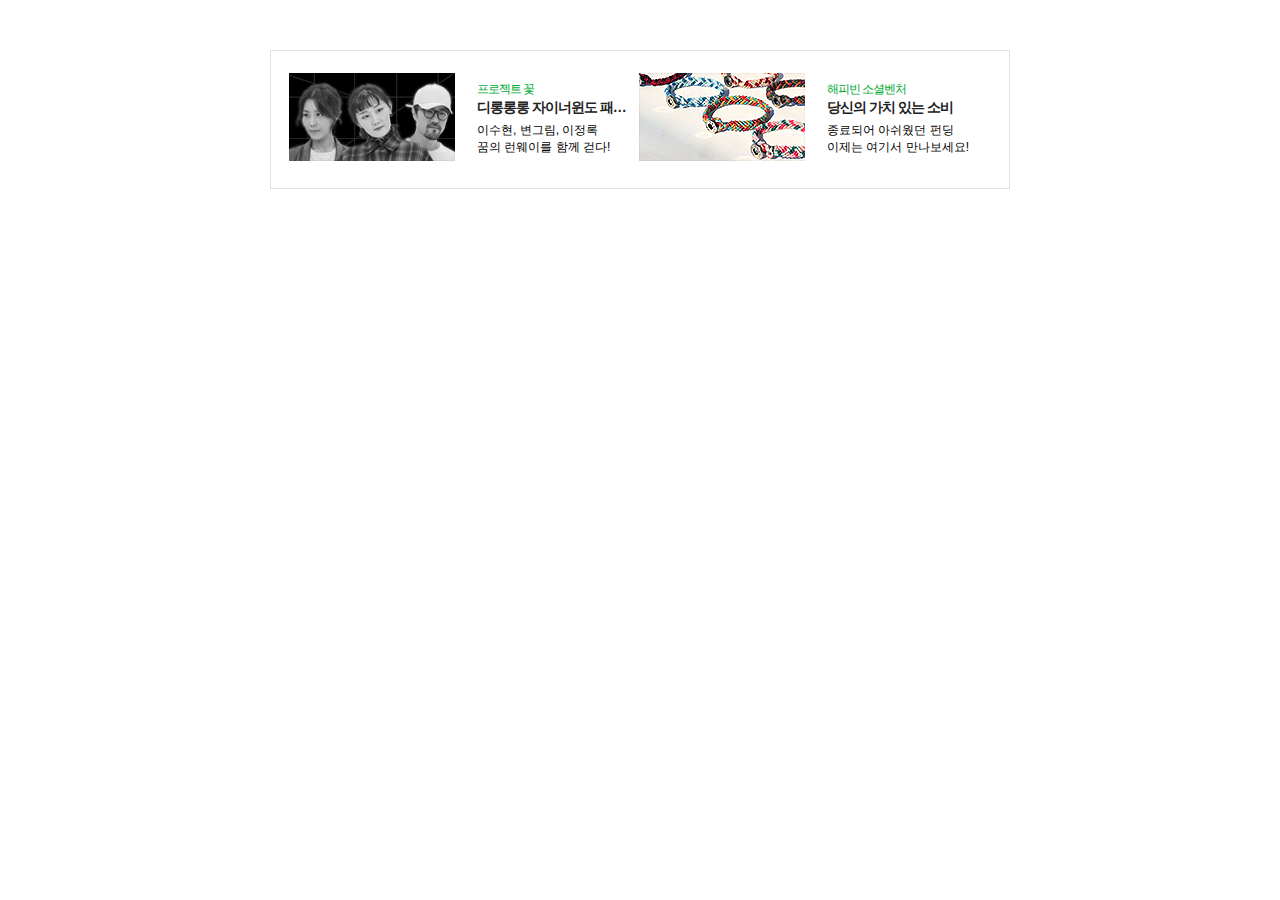
<file: 1_markup/index.html>
<!DOCTYPE html>
<html lang="ko">
<head>
  <meta charset="UTF-8">
  <title></title>
  <link rel="stylesheet" href="./css/reset.css">
  <link rel="stylesheet" href="./css/style.css">
</head>
<body>
  <div id="wrap">
    <div class="news_wrap">
      <div class="news_box">
        <div class="news_img">
          <img src="./images/1.png" alt="blahblah">
        </div>
        <div class="news_text">
          <span class="sub_tit">프로젝트 꽃</span>
          <h2 class="main_tit">디롱롱롱 자이너윈도 패션쇼</h2>
          <p class="con_text">이수현, 변그림, 이정록 <br/>꿈의 런웨이를 함께 걷다!</p>
        </div>
      </div>
      <div class="news_box">
        <div class="news_img">
          <img src="./images/2.png" alt="blahblah">
        </div>
        <div class="news_text">
          <span class="sub_tit">해피빈 소셜벤처</span>
          <h2 class="main_tit">당신의 가치 있는 소비</h2>
          <p class="con_text">종료되어 아쉬웠던 펀딩 <br/>이제는 여기서 만나보세요!</p>
        </div>
      </div>
    </div>
  </div>
</body>
</html>
</file>
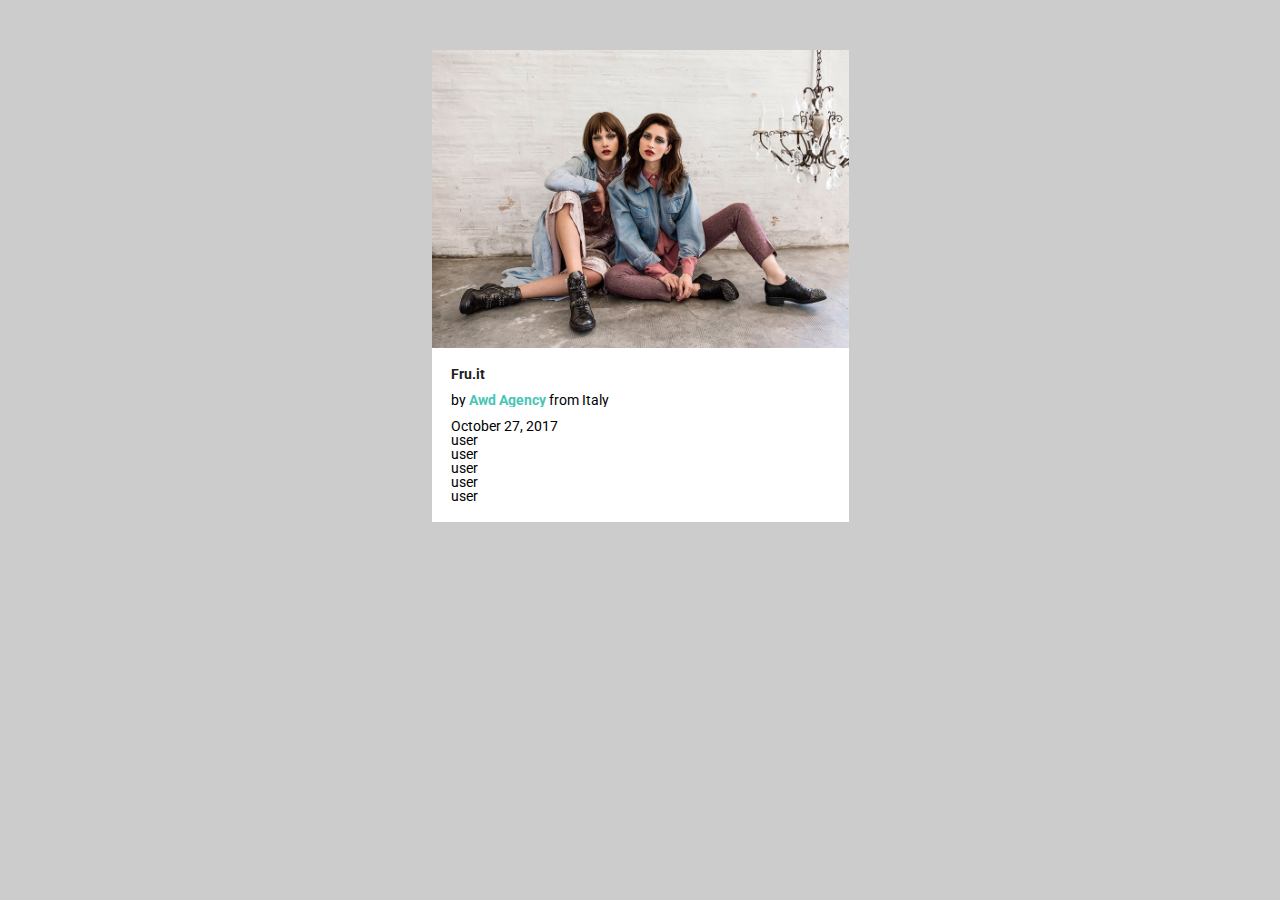
<file: 2week/index.html>
<!DOCTYPE html>
<html lang="en">
<head>
  <meta charset="UTF-8">
  <meta name="viewport" content="width=device-width, initial-scale=1.0">
  <meta http-equiv="X-UA-Compatible" content="ie=edge">
  <link rel="stylesheet" href="./css/reset.css">
  <link rel="stylesheet" href="./css/style.css">
  <title>markup - 2</title>
</head>
<body>
  <div class="box">
    <div class="box__visual">
      <a class="box__visual--wrap" href="http://www.naver.com" target="_blank">
        <img class="box__title--img" src="./images/main_thum.jpg" alt="">
      </a>
      <a class="box__btn--vote" href="#">VOTE NOW</a>
      <a class="box__btn--arr" href="#">A</a>
    </div>
    <div class="box__content">
      <h2 class="box__content--title"><a href="#">Fru.it</a></h2>
      <p class="box__content--text">by <a href="#">Awd Agency </a>from Italy</h2>
      <p class="box__content--date">October 27, 2017</p>
      <ul class="box__content--like">
        <li>user</li>
        <li>user</li>
        <li>user</li>
        <li>user</li>
        <li>user</li>
      </ul>
    </div>
  </div>
</html>
</file>
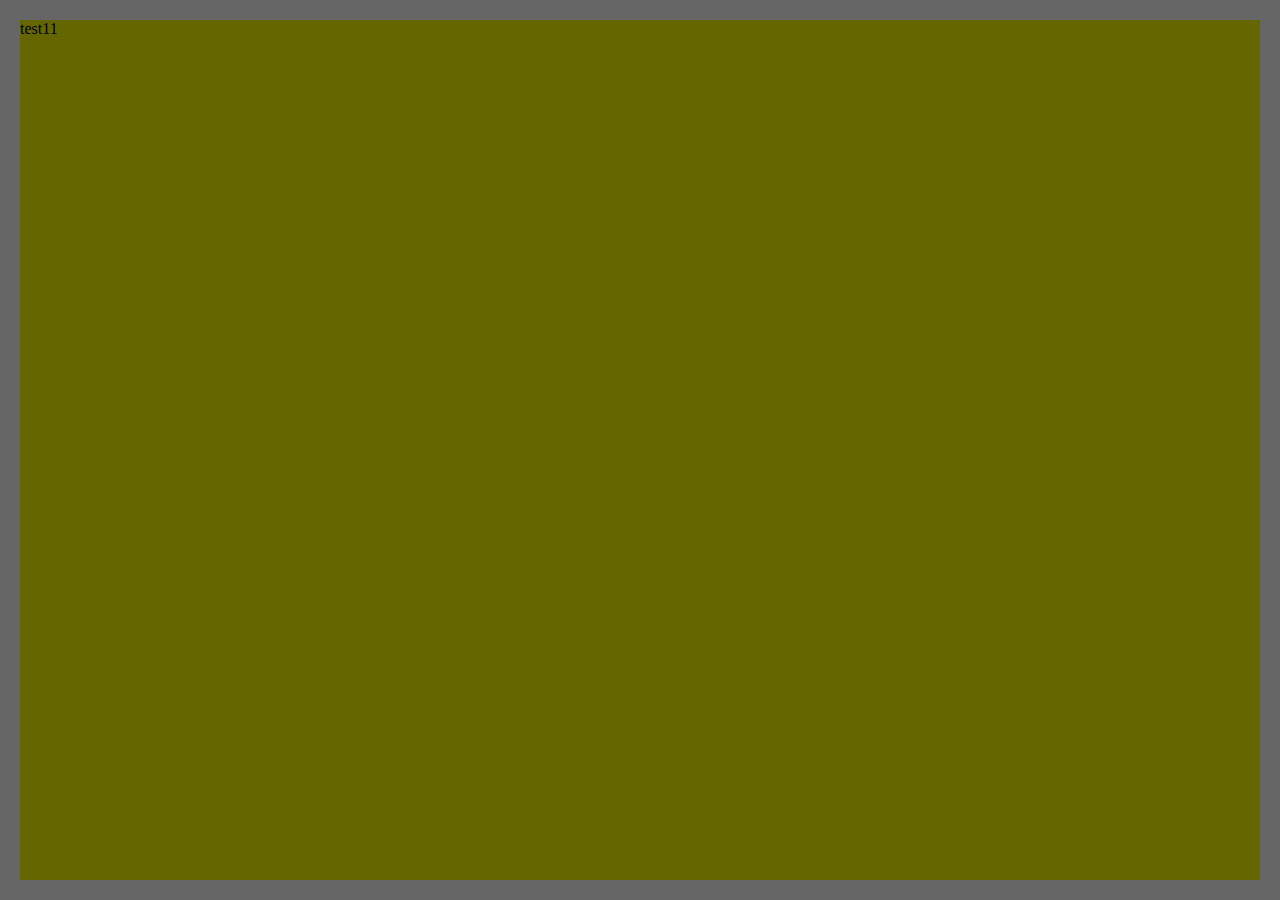
<file: artboardwidth.html>
<!DOCTYPE html>
<html lang="en">
<head>
  <meta charset="UTF-8">
  <meta name="viewport" content="width=device-width, initial-scale=1.0">
  <meta http-equiv="X-UA-Compatible" content="ie=edge">
  <title>Document</title>
  <style media="screen">
    .dimmed {
      position: fixed;
      top:0;
      left:0;
      right:0;
      bottom:0;
      opacity: 0.6;
      background-color: #000;
    }

    #layer {
      position: absolute;
      top:0;
      left:0;
      right:0;
      bottom:0;
      margin: 20px;
      background-color: #ff0;
    }
  </style>
</head>
<body>
  <div id="wrap">
    <div id="layer">
      <div class="layer_content">
        test11
      </div>
    </div>
    <div class="dimmed">test222</div>
  </div>
</body>
</html>
</file>
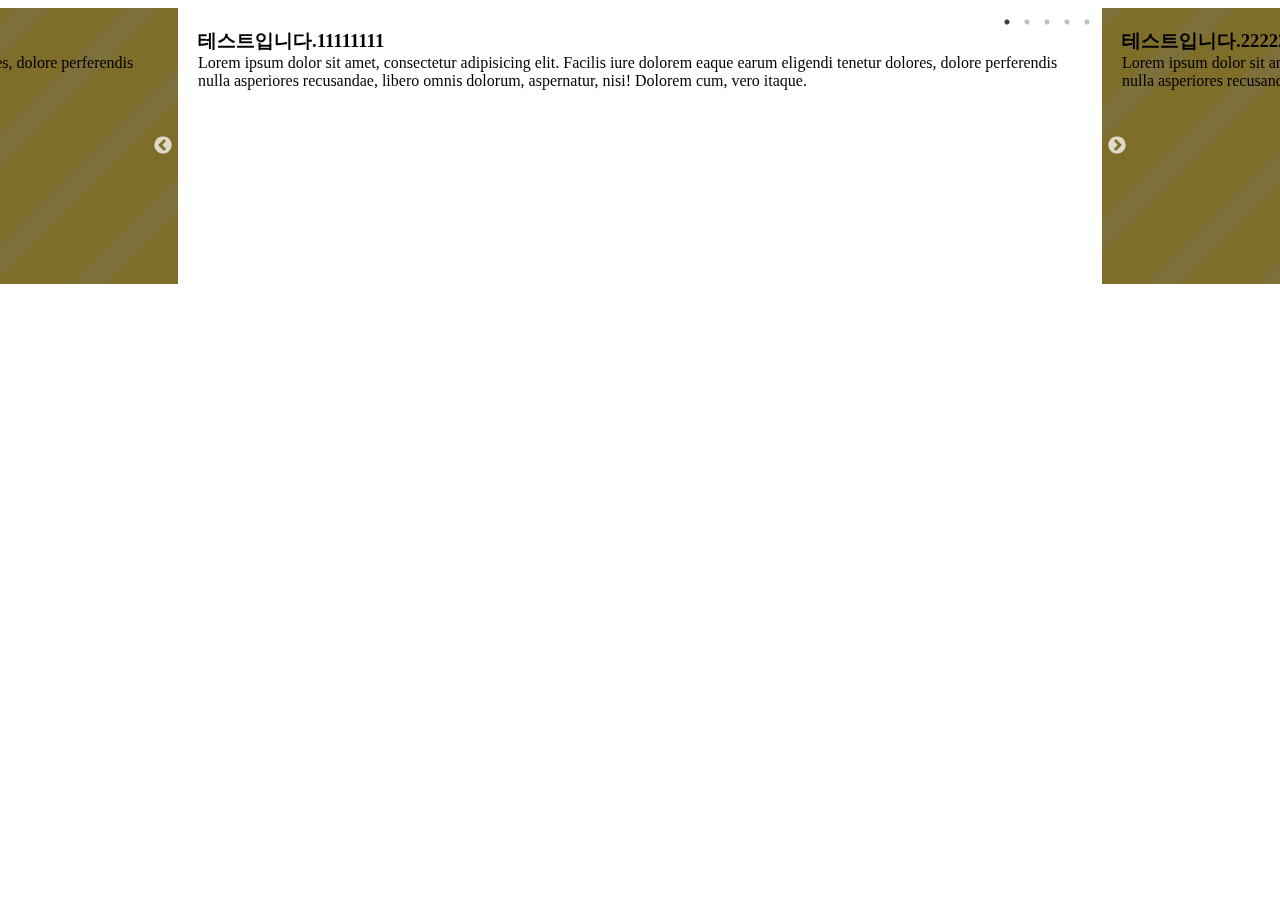
<file: slider.html>
<!DOCTYPE html>
<html lang="en">

<head>
	<meta charset="UTF-8">
	<meta name="viewport" content="width=device-width, initial-scale=1.0">
	<meta http-equiv="X-UA-Compatible" content="ie=edge">
	<title>Document</title>
	<link rel="stylesheet" type="text/css" href="./slick/slick.css">
	<link rel="stylesheet" type="text/css" href="./slick/slick-theme.css">
	<style media="screen">
		ul,
		li,
		h3,
		p {
			padding: 0;
			margin: 0;
		}

		ul,
		li {
			list-style: none;
		}

		.slider {
			width: 100%;
			height: 276px;
		}

		.slider__list {
			width: 924px;
			margin: 0 auto;
		}

    .slick-list {
      overflow: visible!important;
    }

    .slick-arrow {
      z-index: 1;
    }

    .slick-dots {
      width: auto;
      top: 0;
      right: 5px;
    }

    .slick-dots li {
      margin: 0;
    }

		.slider__item {
      position: relative;
			box-sizing: border-box;
			padding: 20px;
			width: 100%;
			height: 276px;
			background: url('http://placehold.it/925X425/3ec') 0 center no-repeat;
		}

		.bg2 {
			background-image: url('./slider-bg-1.png');
		}

		.bg3 {
			background-image: url('./slider-bg-2.png');
		}

    .bg4 {
      background-image: url('./slider-bg-3.png');
    }

    .bg5 {
      background-image: url('./slider-bg-1.png');
    }

    .img_dim {
      display: block;
      position: absolute;
      top: 0;
      right: 0;
      bottom: 0;
      left: 0;
      background: rgba(0,0,0,0.5);
      z-index: 1;
    }

    .slick-current .img_dim {
      display: none;
    }
	</style>
</head>

<body>
	<div class="slider">
		<ul class="slider__list">
			<li class="slider__item">
				<h3>테스트입니다.11111111</h3>
				<p>Lorem ipsum dolor sit amet, consectetur adipisicing elit. Facilis iure dolorem eaque earum eligendi tenetur dolores, dolore perferendis nulla asperiores recusandae, libero omnis dolorum, aspernatur, nisi! Dolorem cum, vero itaque.</p>
        <div class="img_dim"></div>
			</li>
			<li class="slider__item bg2">
				<h3>테스트입니다.22222222</h3>
				<p>Lorem ipsum dolor sit amet, consectetur adipisicing elit. Facilis iure dolorem eaque earum eligendi tenetur dolores, dolore perferendis nulla asperiores recusandae, libero omnis dolorum, aspernatur, nisi! Dolorem cum, vero itaque.</p>
        <div class="img_dim"></div>
			</li>
			<li class="slider__item bg3">
				<h3>테스트입니다.33333333</h3>
				<p>Lorem ipsum dolor sit amet, consectetur adipisicing elit. Facilis iure dolorem eaque earum eligendi tenetur dolores, dolore perferendis nulla asperiores recusandae, libero omnis dolorum, aspernatur, nisi! Dolorem cum, vero itaque.</p>
        <div class="img_dim"></div>
			</li>
      <li class="slider__item bg4">
				<h3>테스트입니다.44444444</h3>
				<p>Lorem ipsum dolor sit amet, consectetur adipisicing elit. Facilis iure dolorem eaque earum eligendi tenetur dolores, dolore perferendis nulla asperiores recusandae, libero omnis dolorum, aspernatur, nisi! Dolorem cum, vero itaque.</p>
        <div class="img_dim"></div>
			</li>
      <li class="slider__item bg5">
				<h3>테스트입니다.5555555</h3>
				<p>Lorem ipsum dolor sit amet, consectetur adipisicing elit. Facilis iure dolorem eaque earum eligendi tenetur dolores, dolore perferendis nulla asperiores recusandae, libero omnis dolorum, aspernatur, nisi! Dolorem cum, vero itaque.</p>
        <div class="img_dim"></div>
			</li>
		</ul>
	</div>
	<script src="https://code.jquery.com/jquery-2.2.0.min.js" type="text/javascript"></script>
	<script src="./slick/slick.js" type="text/javascript" charset="utf-8"></script>

	<script type="text/javascript">
		$(document).on('ready', function() {
			$('.slider__list').slick({
				autoplay: true,
				dots: true,
				arrows: true,
				infinite: true,
				speed: 100,
			});
			// $('.pause').on('click', function() {
			//   $('.issue').slick('slickPause')
			// });
			// $('.play').on('click', function() {
			//   $('.issue').slick('slickPlay')
			// });

      var $sliderLi = $('.slick-track').find('li');
      console.log($sliderLi);
      $sliderLi.each(function(index) {
        if($(this).attr("tabindex") === 0) {
          $(this).removeClass('disabled');
        };
      });


		});
	</script>
</body>

</html>
</file>
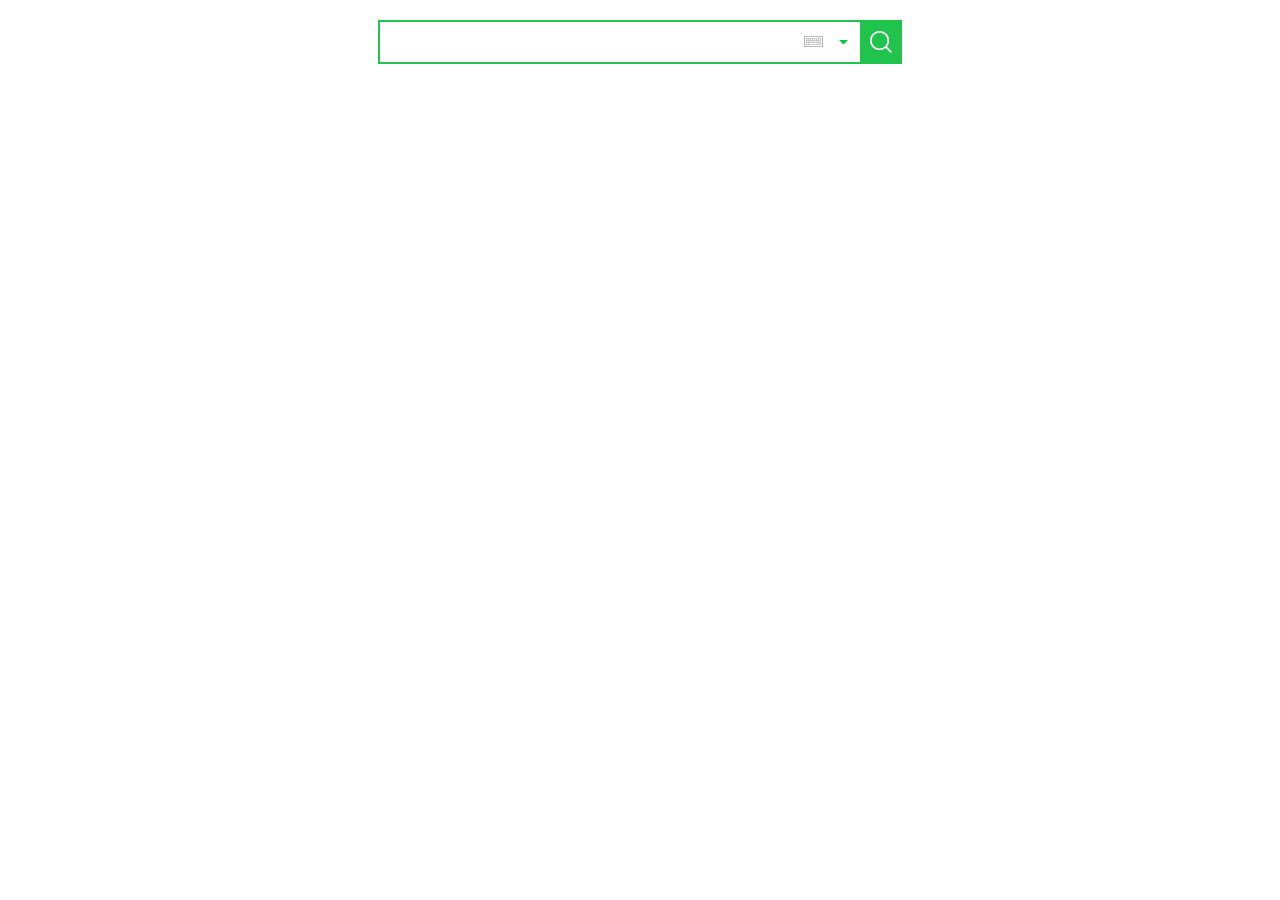
<file: 1주차/searchbar.html>
<!DOCTYPE html>
<html lang="en">
<head>
  <meta charset="UTF-8">
  <meta name="viewport" content="width=device-width, initial-scale=1.0">
  <meta http-equiv="X-UA-Compatible" content="ie=edge">
  <title>Document</title>
  <style>
    * { margin: 0; padding: 0; }
    .hidden {
      position: absolute;
      left: -9999px;
    }
    .ir {
      display: inline-block;
      text-indent: -9999px;
    }
    .clearboth:after {
      content: '';
      clear: both;
      display: block;
    }
    #search_box {
      box-sizing: border-box;
      width: 524px;
      height: 44px;
      margin: 20px auto;
      border: 2px solid #20c44c;
    }
    .input_box {
      position: relative;
      float: left;
      box-sizing: border-box;
      width: 480px;
      height: 42px;
      padding: 10px;
    }
    .input_box #search_wrap {
      vertical-align: top;
      width: 414px;
      height: 21px;
      line-height: 21px;
      font-size: 18px;
      font-weight: bold;
      color: #000;
      border: none;
      outline: none;
    }
    .input_box .link_wrap {
      display: inline-block;
      position: absolute;
      width: 20px;
      height: 40px;
      top:0;
    }
    .input_box .link_wrap.arrow {
      right: 6px;
    }
    .input_box .ico {
      position: relative;
      display: inline-block;
      background-image: url(./sprite.png);
      cursor: pointer;
    }
    .input_box .key .ico {
      top: 14px;
      width: 19px;
      height: 11px;
      background-position: -117px -148px;
      background-repeat: no-repeat;
    }
    .input_box .arrow .ico {
      top: 18px;
      left: 5px;
      width: 9px;
      height: 4px;
      background-position: -69px -169px;
      background-repeat: no-repeat;
    }

    .submit {
      float: right;
      width: 40px;
      height: 40px;
      background: #20c44c url(./sprite.png) -167px -58px no-repeat;
      border: none;
      outline: none;
      cursor: pointer;
    }
  </style>
</head>
<body>
  <div id="search_box">
    <form action="#">
      <filedset class="clearboth" >
        <legend class="hidden">통합검색</legend>
        <div class="input_box">
          <label for=""></label>
          <input type="text" id="search_wrap">
          <a class="link_wrap key" href="#"><span class="ico ir">키보드 한/영변환</span></a>
          <a class="link_wrap arrow" href="#"><span class="ico ir">최근 검색어</span></a>
        </div>
        <button class="submit ir" type="submit">제출</button>
      </filedset>
    </form>
  </div>
</body>
</html>
</file>
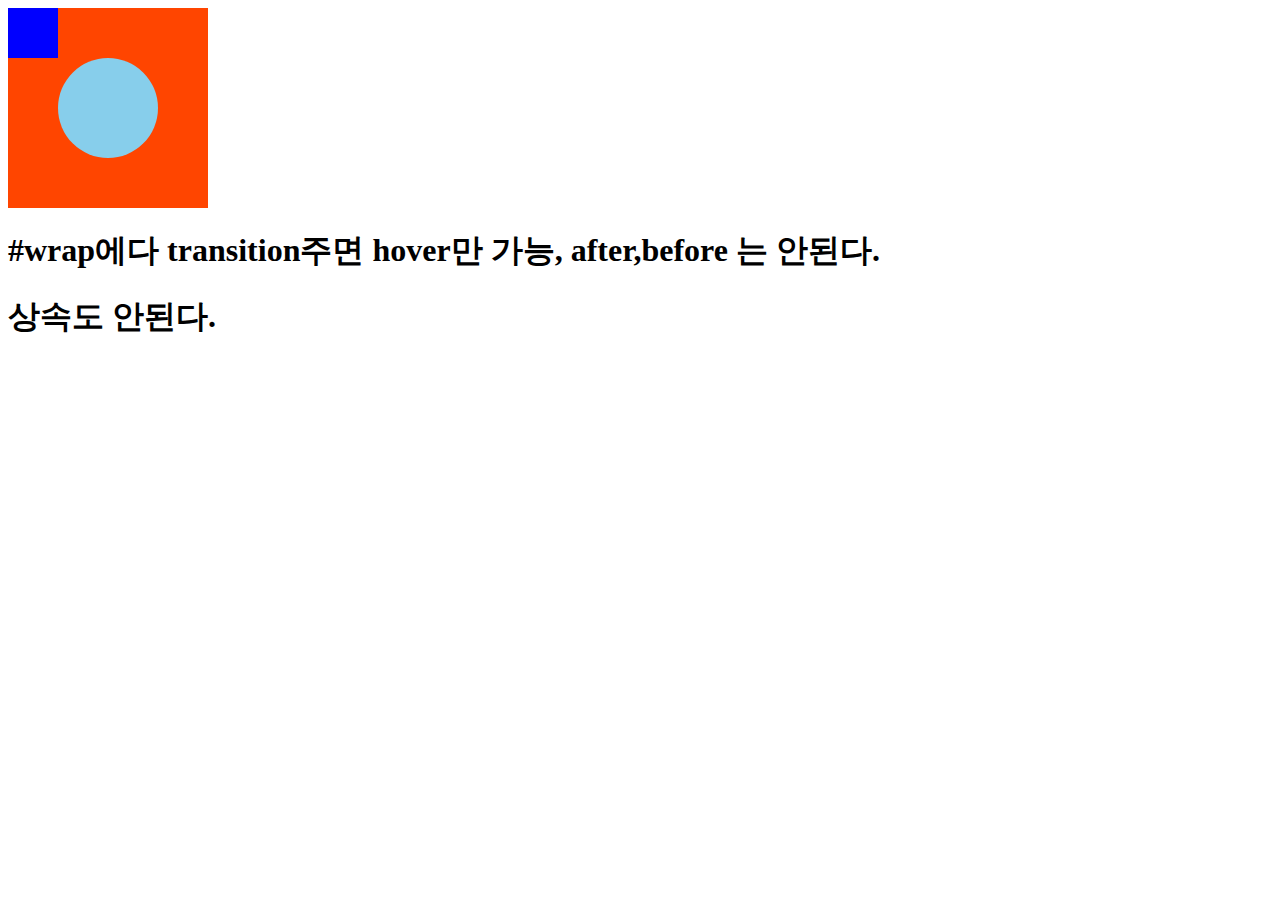
<file: 2week/csstest.html>
<!DOCTYPE html>
<html lang="en">
<head>
  <meta charset="UTF-8">
  <meta name="viewport" content="width=device-width, initial-scale=1.0">
  <meta http-equiv="X-UA-Compatible" content="ie=edge">
  <title>Document</title>
  <style>
  #wrap {
    width: 200px;
    height: 200px;
    background-color: orangered;
    transition: all 1s;
  }

  #wrap::before {
    content: '';
    display: block;
    width: 50px;
    height: 50px;
    background-color: blue;
    transition: all 1s;
  }

  #wrap:hover {
    width: 400px;
    height: 400px;
    background-color: lavender;
  }

  #wrap:hover::before {
    background-color: red;
  }

  .box {
    width: 100px;
    height: 100px;
    border-radius: 50px;
    background-color: skyblue;
    transition: all 1s;
    transform: translate(50px,0px);
  }

  .box:hover {
    border-radius: 0px;
    background-color: white;
    transform: scale(1.5) translate(50px,100px);
    /*background-color: red;
    border-radius: 50px;
    transform: scale(0.5);
    transform: translate(100px, 100px);*/
  }
  </style>
</head>
<body>
  <div id="wrap">
    <div class="box">

    </div>
  </div>
  <h1>#wrap에다 transition주면 hover만 가능, after,before 는 안된다.</h1>
  <h1>상속도 안된다.</h1>
</body>
</html>
</file>
<file: 1_markup/css/style.css>
@charset "UTF-8";
body { font: 12px/1.4 "nanum gothic",Arial,sans-serif;; color: #000;}
#wrap {
  width: 1200px;
  margin: 50px auto;
  background-color: #fff;
}

.news_wrap {
  margin: 0 auto;
  box-sizing: border-box;
  width: 740px;
  padding: 22px 18px;
  border: 1px solid #dde2ea;
}

.news_wrap:after, .news_box:after {
  content: "";
  display: block;
  clear: both;
}

.news_box {
  float: left;
  box-sizing: border-box;
  width: 350px;
}

.news_img {
  float: left;
  margin-right: ;
}

.news_text {
  width: 150px;
  float: right;
  padding: 8px 12px;
}

.sub_tit {
  color: #00ab33;
  white-space: nowrap;
  overflow: hidden;
  text-overflow: ellipsis;
  letter-spacing: -1px;
}

.main_tit {
  margin-bottom: 5px;
  color: #222;
  font-weight: bold;
  font-size: 14px;
  white-space: nowrap;
  overflow: hidden;
  text-overflow: ellipsis;
  letter-spacing: -1px;
}
</file>
<file: 2week/css/style.css>
@import url("https://fonts.googleapis.com/css?family=Roboto");
body {
  background-color: #ccc;
  font-family: 'Roboto', sans-serif;
}

.box {
  max-width: 417px;
  width: 100%;
  height: 100%;
  margin: 50px auto;
  overflow: hidden;
}

.box__visual {
  position: relative;
  overflow: hidden;
  width: 100%;
}

.box__visual:hover .box__title--img {
  transform: scale(1.3);
}

.box__visual:hover .box__btn--vote,
.box__visual:hover .box__btn--arr {
  visibility: visible;
  opacity: 1;
}

.box__visual:hover .box__visual--wrap:after {
  opacity: 1;
}

.box__visual .box__visual--wrap {
  display: block;
}

.box__visual .box__visual--wrap:after {
  content: '';
  display: block;
  width: 100%;
  height: 100%;
  background-color: rgba(0, 0, 0, 0.2);
  position: absolute;
  z-index: 1;
  top: 0;
  left: 0;
  opacity: 0;
  transition: all 0.3s ease-in-out;
}

.box__visual .box__visual--wrap .box__title--img {
  transition: all 0.3s ease-in-out;
  width: 100%;
  vertical-align: top;
}

.box__visual .box__btn--vote {
  position: absolute;
  top: 50%;
  left: 50%;
  transform: translate(-50%, -50%);
  background-color: #fff;
  font-weight: bold;
  padding: 0.5rem 1rem;
  border-radius: 2rem;
  border: 1px solid #fff;
  opacity: 0;
  visibility: hidden;
  transition: all 0.3s ease-in-out;
  z-index: 2;
}

.box__visual .box__btn--vote:hover {
  color: #49c5b6;
  border-color: #49c5b6;
  background-color: transparent;
}

.box__visual .box__btn--arr {
  position: absolute;
  bottom: 10%;
  right: 10%;
  padding: 0.5rem;
  border-radius: 1rem;
  background-color: #fff;
  opacity: 0;
  visibility: hidden;
  transition: all 0.3s ease-in-out;
  z-index: 2;
}

.box__visual .box__btn--arr:hover {
  opacity: 0.5;
}

.box__content {
  padding: 1.2rem;
  background-color: #fff;
  font-size: 0.875rem;
}

.box__content--title, .box__content--text {
  white-space: nowrap;
  overflow: hidden;
  text-overflow: ellipsis;
  margin-bottom: 0.75rem;
}

.box__content--title a {
  color: #202121;
  font-weight: bold;
}

.box__content--text a {
  color: #49c5b6;
  font-weight: bold;
  transition: all 0.3s ease-in-out;
}

.box__content--text a:hover {
  color: #202121;
}
</file>
